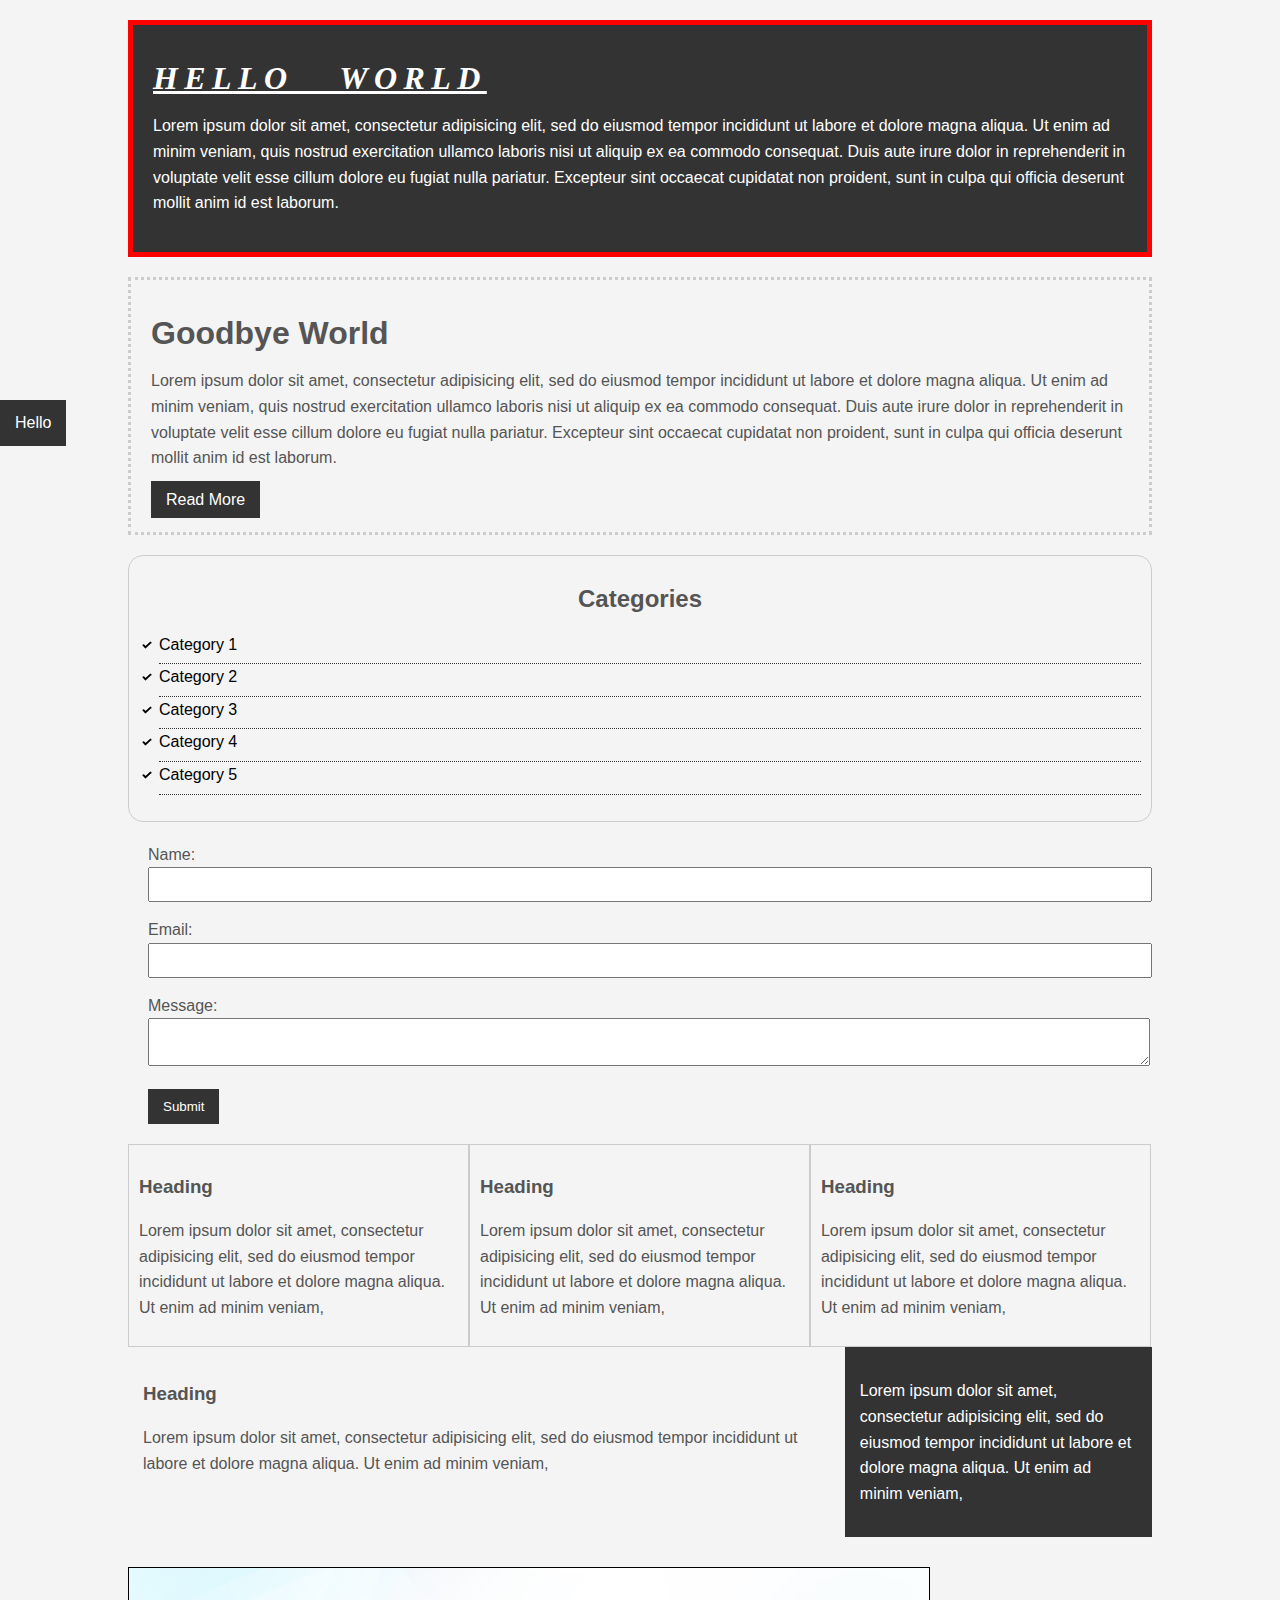
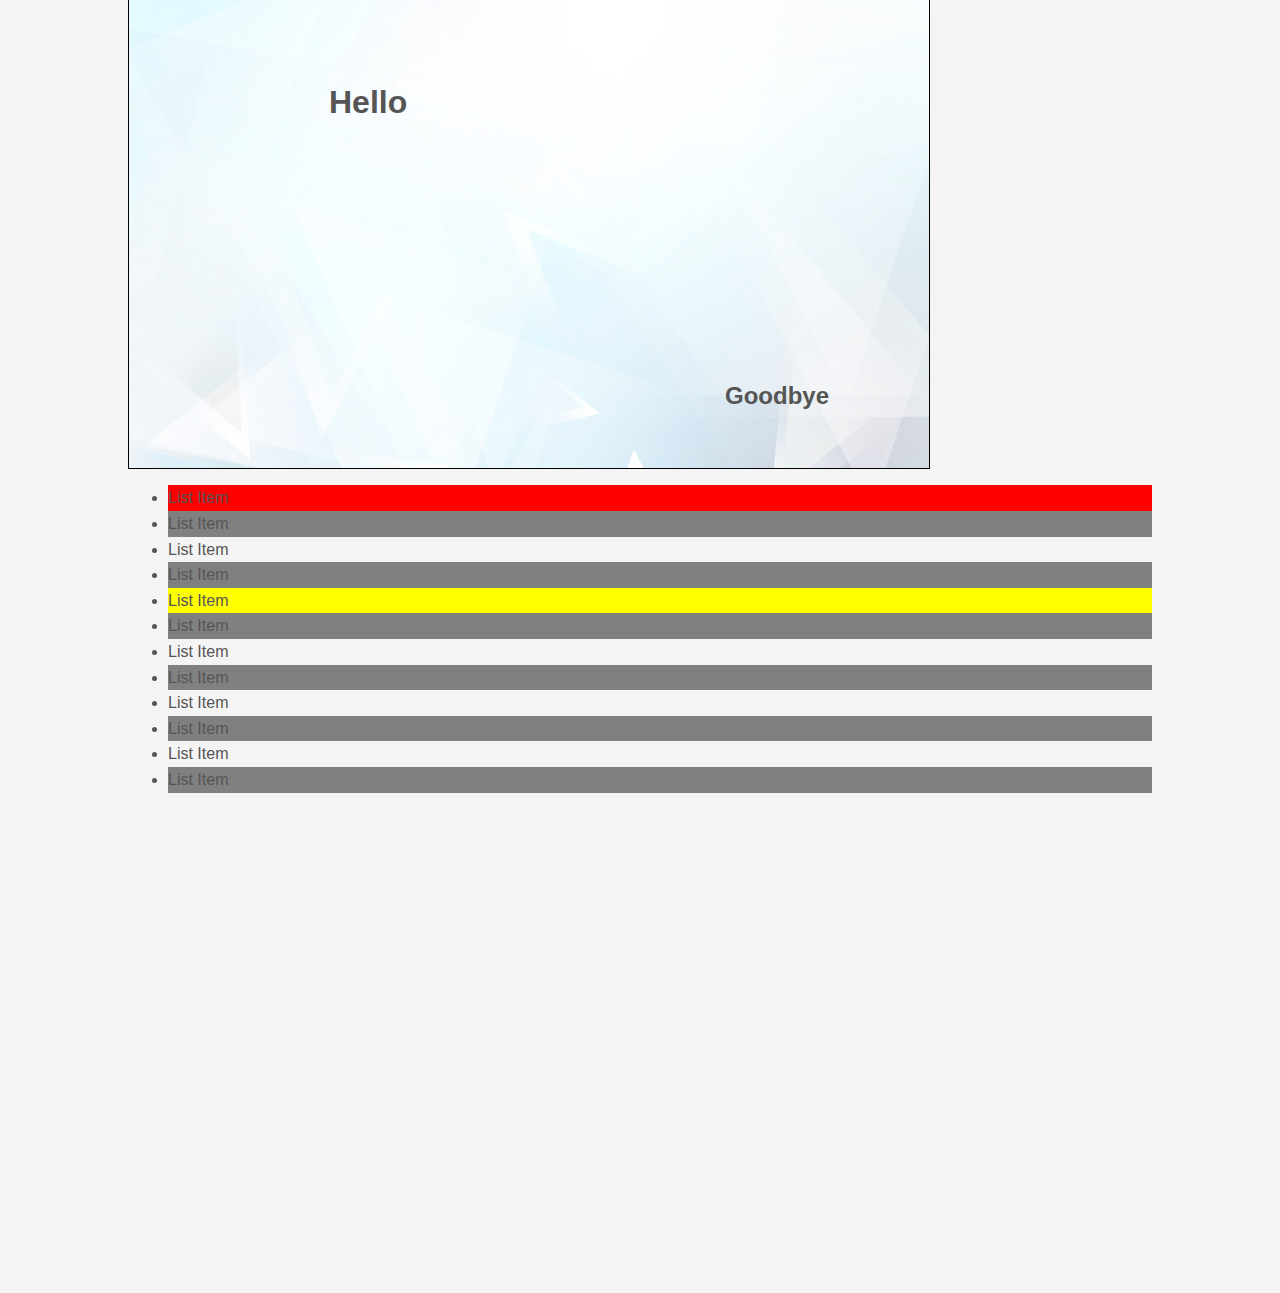
<file: Cheatsheet/Css Cheat Sheet/index.html>
<!DOCTYPE html>
<html>
<head>
	<title>CSS Cheat Sheet</title>
	<link rel="stylesheet" type="text/css" href="css/style.css">
</head>
<body>
	<div class="container">
		<div class="box-1">
			<h1>Hello World</h1>
			<p>Lorem ipsum dolor sit amet, consectetur adipisicing elit, sed do eiusmod
			tempor incididunt ut labore et dolore magna aliqua. Ut enim ad minim veniam,
			quis nostrud exercitation ullamco laboris nisi ut aliquip ex ea commodo
			consequat. Duis aute irure dolor in reprehenderit in voluptate velit esse
			cillum dolore eu fugiat nulla pariatur. Excepteur sint occaecat cupidatat non
			proident, sunt in culpa qui officia deserunt mollit anim id est laborum.</p>
		</div>

		<div class="box-2">
			<h1>Goodbye World</h1>
			<p>Lorem ipsum dolor sit amet, consectetur adipisicing elit, sed do eiusmod
			tempor incididunt ut labore et dolore magna aliqua. Ut enim ad minim veniam,
			quis nostrud exercitation ullamco laboris nisi ut aliquip ex ea commodo
			consequat. Duis aute irure dolor in reprehenderit in voluptate velit esse
			cillum dolore eu fugiat nulla pariatur. Excepteur sint occaecat cupidatat non
			proident, sunt in culpa qui officia deserunt mollit anim id est laborum.</p>
			<a class="button" href="">Read More</a>
		</div>

		<div class="categories">
			<h2>Categories</h2>
			<ul>
				<li><a href="#">Category 1</a></li>
				<li><a href="#">Category 2</a></li>
				<li><a href="#">Category 3</a></li>
				<li><a href="#">Category 4</a></li>
				<li><a href="test.html">Category 5</a></li>
			</ul>
		</div>

		<form class="my-form">
			<div class="form-group">
				<label>Name: </label>
				<input type="text" name="name">
			</div>
			<div class="form-group">
				<label>Email: </label>
				<input type="text" name="email">
			</div>
			<div class="form-group">
				<label>Message: </label>
				<textarea name="message"></textarea>
			</div>
			<input class="button" type="submit" value="Submit" name="">
		</form>

		<div class="block">
			<h3>Heading</h3>
			<p>Lorem ipsum dolor sit amet, consectetur adipisicing elit, sed do eiusmod
			tempor incididunt ut labore et dolore magna aliqua. Ut enim ad minim veniam,
			</p>
		</div>
		<div class="block">
			<h3>Heading</h3>
			<p>Lorem ipsum dolor sit amet, consectetur adipisicing elit, sed do eiusmod
			tempor incididunt ut labore et dolore magna aliqua. Ut enim ad minim veniam,
			</p>
		</div>
		<div class="block">
			<h3>Heading</h3>
			<p>Lorem ipsum dolor sit amet, consectetur adipisicing elit, sed do eiusmod
			tempor incididunt ut labore et dolore magna aliqua. Ut enim ad minim veniam,
			</p>
		</div>

		<div class="clr"></div>

		<div id="main-block">
			<h3>Heading</h3>
			<p>Lorem ipsum dolor sit amet, consectetur adipisicing elit, sed do eiusmod
			tempor incididunt ut labore et dolore magna aliqua. Ut enim ad minim veniam,
			</p>
		</div>

		<div id="sidebar">
			<p>Lorem ipsum dolor sit amet, consectetur adipisicing elit, sed do eiusmod
			tempor incididunt ut labore et dolore magna aliqua. Ut enim ad minim veniam,
			</p>
		</div>

		<div class="clr"></div>

		<div class="p-box">
			<h1>Hello</h1>
			<h2>Goodbye</h2>
		</div>

		<ul class="my-list">
			<li>List Item</li>
			<li>List Item</li>
			<li>List Item</li>
			<li>List Item</li>
			<li>List Item</li>
			<li>List Item</li>
			<li>List Item</li>
			<li>List Item</li>
			<li>List Item</li>
			<li>List Item</li>
			<li>List Item</li>
			<li>List Item</li>
		</ul>
	</div><!-- ./container -->

	<a class="fix-me button" href="">Hello</a>

	<div style="margin-top:500px;"></div>
</body>
</html>
</file>
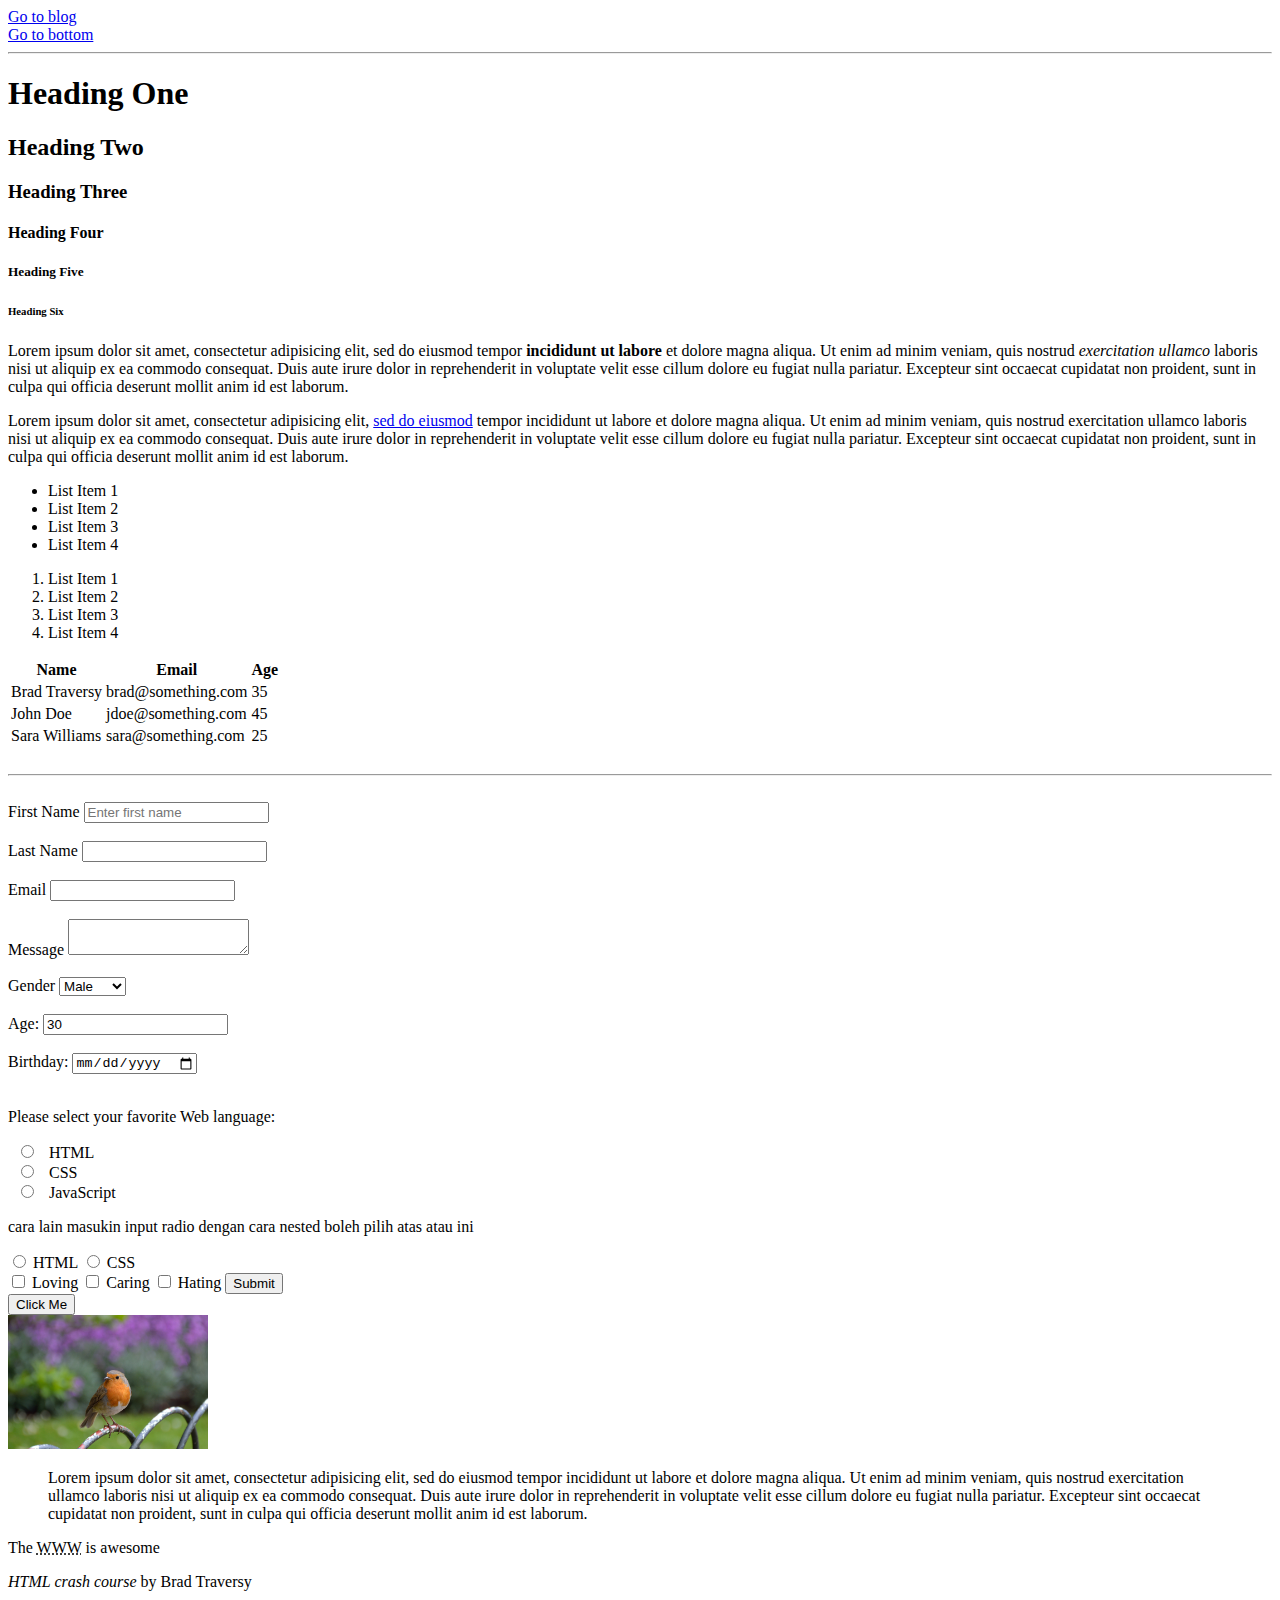
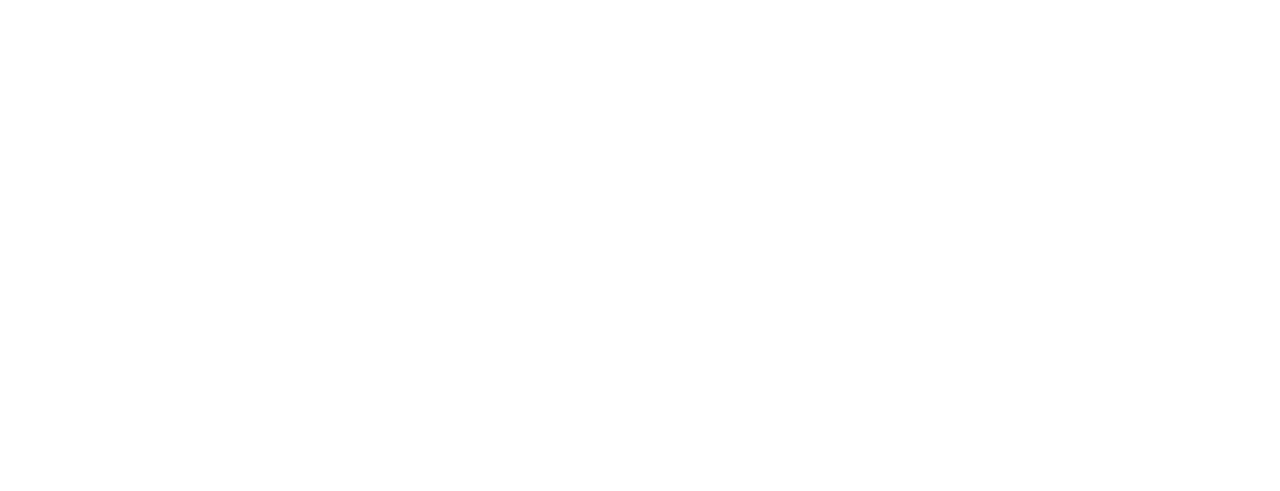
<file: Cheatsheet/Html Cheat Sheet/index.html>
<!DOCTYPE html>
<html>

<head>
	<title>HTML Cheat Sheet</title>
</head>

<body>
	<a href="blog.html" target="_blank">Go to blog</a>
	<!--_blank buka tab baru di browser-->
	<br>
	<a href=#bottom>Go to bottom</a>
	<!--harus dikasih id #bottom pada tag yang dituju-->
	<hr>
	<!-- Headings -->
	<h1>Heading One</h1>
	<h2>Heading Two</h2>
	<h3>Heading Three</h3>
	<h4>Heading Four</h4>
	<h5>Heading Five</h5>
	<h6>Heading Six</h6>

	<!-- Paragraph -->
	<p>
		Lorem ipsum dolor sit amet, consectetur adipisicing elit, sed do eiusmod
		tempor <strong>incididunt ut labore</strong> et dolore magna aliqua. Ut enim ad minim veniam,
		quis nostrud <em>exercitation ullamco</em> laboris nisi ut aliquip ex ea commodo
		consequat. Duis aute irure dolor in reprehenderit in voluptate velit esse
		cillum dolore eu fugiat nulla pariatur. Excepteur sint occaecat cupidatat non
		proident, sunt in culpa qui officia deserunt mollit anim id est laborum.
	</p>
	<p>
		Lorem ipsum dolor sit amet, consectetur adipisicing elit, <a href="http://google.com" target="_blank">sed do
			eiusmod</a>
		tempor incididunt ut labore et dolore magna aliqua. Ut enim ad minim veniam,
		quis nostrud exercitation ullamco laboris nisi ut aliquip ex ea commodo
		consequat. Duis aute irure dolor in reprehenderit in voluptate velit esse
		cillum dolore eu fugiat nulla pariatur. Excepteur sint occaecat cupidatat non
		proident, sunt in culpa qui officia deserunt mollit anim id est laborum.
	</p>

	<!-- Lists -->
	<ul>
		<li>List Item 1</li>
		<li>List Item 2</li>
		<li>List Item 3</li>
		<li>List Item 4</li>
	</ul>

	<ol>
		<li>List Item 1</li>
		<li>List Item 2</li>
		<li>List Item 3</li>
		<li>List Item 4</li>
	</ol>

	<!-- Table -->
	<table>
		<thead>
			<tr>
				<th>Name</th>
				<th>Email</th>
				<th>Age</th>
			</tr>
		</thead>
		<tbody>
			<tr>
				<td>Brad Traversy</td>
				<td>brad@something.com</td>
				<td>35</td>
			</tr>
			<tr>
				<td>John Doe</td>
				<td>jdoe@something.com</td>
				<td>45</td>
			</tr>
			<tr>
				<td>Sara Williams</td>
				<td>sara@something.com</td>
				<td>25</td>
			</tr>
		</tbody>
	</table>

	<br>
	<hr>
	<br>

	<!-- Forms -->
	<form action="process.php" method="POST">
		<div>
			<label>First Name</label>
			<input type="text" name="firstName" required placeholder="Enter first name">
		</div>
		<br>
		<div>
			<label>Last Name</label>
			<input type="text" name="lastName">
		</div>
		<br>
		<div>
			<label>Email</label>
			<input type="email" name="email" required>
		</div>
		<br>
		<div>
			<label>Message</label>
			<textarea name="message"></textarea>
		</div>
		<br>
		<div>
			<label>Gender</label>
			<select name="gender">
				<option value="male">Male</option>
				<option value="female">Female</option>
				<option value="other">Other</option>
			</select>
		</div>
		<br>
		<div>
			<label>Age:</label>
			<input type="number" name="age" value="30">
		</div>
		<br>
		<div>
			<label>Birthday:</label>
			<input type="date" name="birthday" required>
		</div>
		<br>
		<p>Please select your favorite Web language:</p>
		  <input type="radio" id="html" name="fav_language" value="HTML">
		  <label for="html">HTML</label><br>
		  <input type="radio" id="css" name="fav_language" value="CSS">
		  <label for="css">CSS</label><br>
		  <input type="radio" id="javascript" name="fav_language" value="JavaScript">
		  <label for="javascript">JavaScript</label>
		<br>
		<p>cara lain masukin input radio dengan cara nested boleh pilih atas atau ini</p>
		<label for="html">
			<input type="radio" id="html" name="fav_language" value="HTML">
			HTML
		</label>
		<label for="css">
			<input type="radio" id="css" name="fav_language" value="CSS">
			CSS
		</label>
		<br>
		<!--Checkbox-->
		<label for="loving">
			<input id="loving" value="loving" type="checkbox" name="personality">
			Loving
		</label>
		<label for="Caring">
			<input id="Caring" value="caring" type="checkbox" name="personality">
			Caring
		</label>
		<label for="Hating">
			<input id="Hating" value="hating" type="checkbox" name="personality">
			Hating
		</label>
		<input type="submit" name="submit" value="Submit">
	</form>

	<!-- Button -->
	<button>Click Me</button>

	<br>

	<!-- Image -->
	<a href="images/sample.jpg">
		<img src="images/sample.jpg" alt="My Sample Image" width="200">
	</a>

	<!-- Quotations -->
	<blockquote cite="http://traversymedia.com">
		Lorem ipsum dolor sit amet, consectetur adipisicing elit, sed do eiusmod
		tempor incididunt ut labore et dolore magna aliqua. Ut enim ad minim veniam,
		quis nostrud exercitation ullamco laboris nisi ut aliquip ex ea commodo
		consequat. Duis aute irure dolor in reprehenderit in voluptate velit esse
		cillum dolore eu fugiat nulla pariatur. Excepteur sint occaecat cupidatat non
		proident, sunt in culpa qui officia deserunt mollit anim id est laborum.
	</blockquote>

	<p>The <abbr title="World Wide Web">WWW</abbr> is awesome</p>

	<p id="bottom"><cite>HTML crash course</cite> by Brad Traversy</p>

	<div style="margin-top:500px"></div>
</body>

</html>
</file>
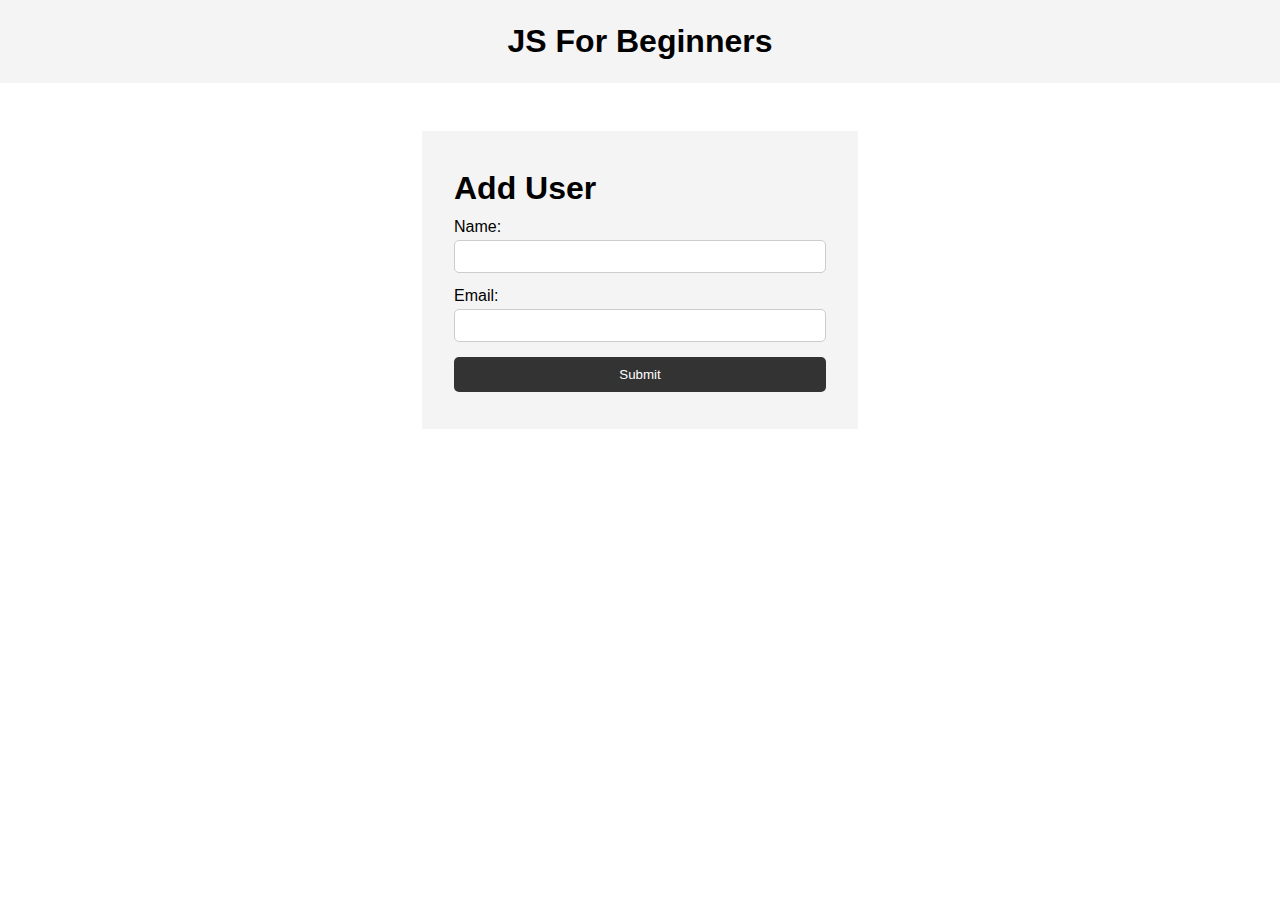
<file: Cheatsheet/JS Cheatsheet/index.html>
<!DOCTYPE html>
<html lang="en">
  <head>
    <meta charset="UTF-8" />
    <meta name="viewport" content="width=device-width, initial-scale=1.0" />
    <meta http-equiv="X-UA-Compatible" content="ie=edge" />
    <title>JS For Beginners</title>
    <link rel="stylesheet" href="style.css">
  </head>
  <body>
    <header>
      <h1>JS For Beginners</h1>
    </header>

    <section class="container">
      <form id="my-form">
        <h1>Add User</h1>
        <div class="msg"></div>
        <div>
          <label for="name">Name:</label>
          <input type="text" id="name">
        </div>
        <div>
          <label for="email">Email:</label>
          <input type="text" id="email">
        </div>
        <input class="btn" type="submit" value="Submit">
      </form>

      <ul id="users"></ul>

      <!-- <ul class="items">
        <li class="item">Item 1</li>
        <li class="item">Item 2</li>
        <li class="item">Item 3</li>
      </ul> -->
    </section>
    

    <script src="main.js"></script>
  </body>
</html>
</file>
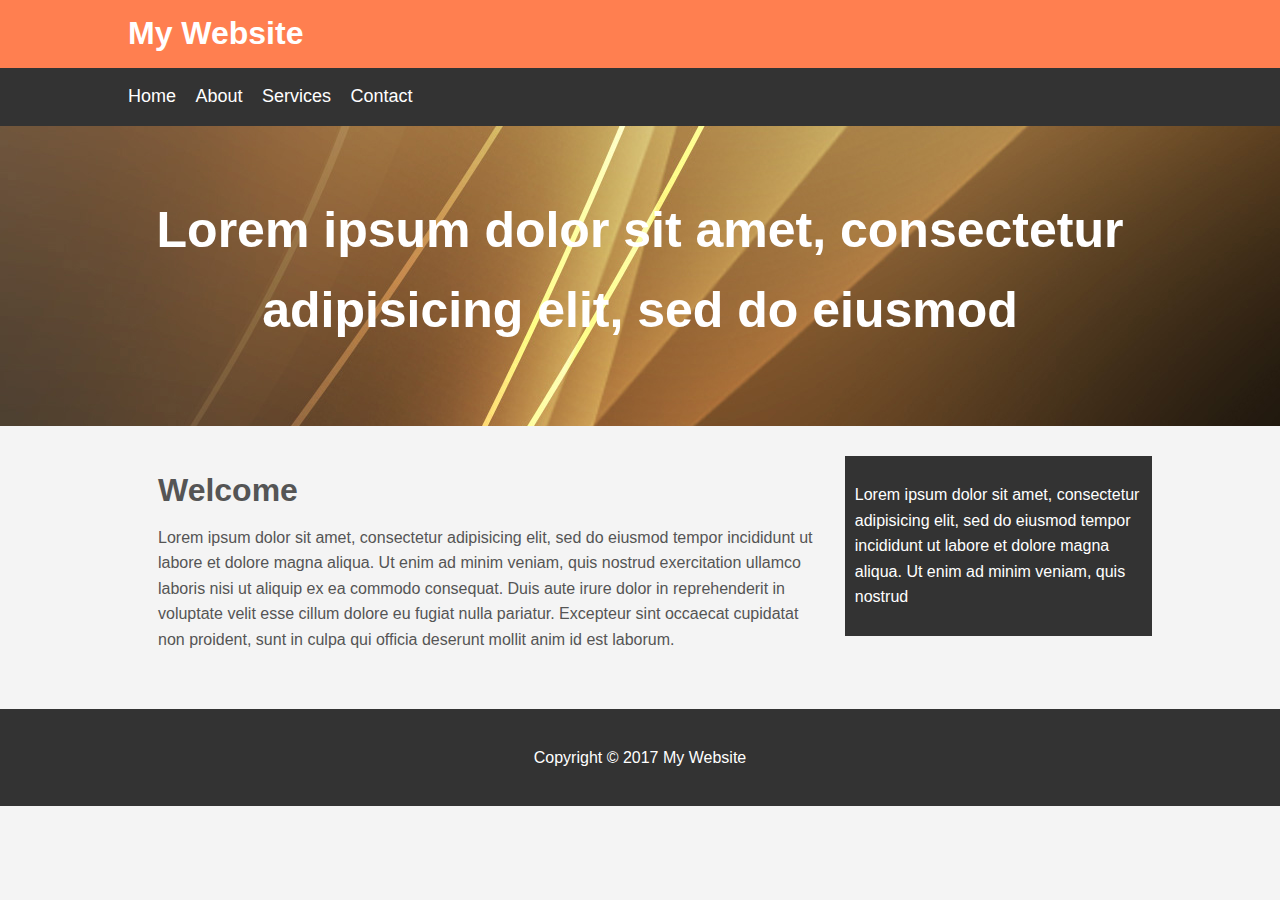
<file: Cheatsheet/Traversy Sample web CSS/index.html>
<!DOCTYPE html>
<html>
<head>
	<title>My Website</title>
	<link rel="stylesheet" type="text/css" href="css/style.css">
</head>
<body>
	<header id="main-header">
		<div class="container">
			<h1>My Website</h1>
		</div>
	</header>

	<nav id="navbar">
		<div class="container">
			<ul>
				<li><a href="#">Home</a></li>
				<li><a href="#">About</a></li>
				<li><a href="#">Services</a></li>
				<li><a href="#">Contact</a></li>
			</ul>
		</div>
	</nav>

	<section id="showcase">
		<div class="container">
			<h1>Lorem ipsum dolor sit amet, consectetur adipisicing elit, sed do eiusmod
			</h1>
		</div>
	</section>

	<div class="container">
		<section id="main">
			<h1>Welcome</h1>
			<p>Lorem ipsum dolor sit amet, consectetur adipisicing elit, sed do eiusmod
			tempor incididunt ut labore et dolore magna aliqua. Ut enim ad minim veniam,
			quis nostrud exercitation ullamco laboris nisi ut aliquip ex ea commodo
			consequat. Duis aute irure dolor in reprehenderit in voluptate velit esse
			cillum dolore eu fugiat nulla pariatur. Excepteur sint occaecat cupidatat non
			proident, sunt in culpa qui officia deserunt mollit anim id est laborum.</p>
		</section>
		<aside id="sidebar">
			<p>Lorem ipsum dolor sit amet, consectetur adipisicing elit, sed do eiusmod
			tempor incididunt ut labore et dolore magna aliqua. Ut enim ad minim veniam,
			quis nostrud </p>
		</aside>
	</div>

	<footer id="main-footer">
		<p>Copyright &copy; 2017 My Website</p>
	</footer>
</body>
</html>
</file>
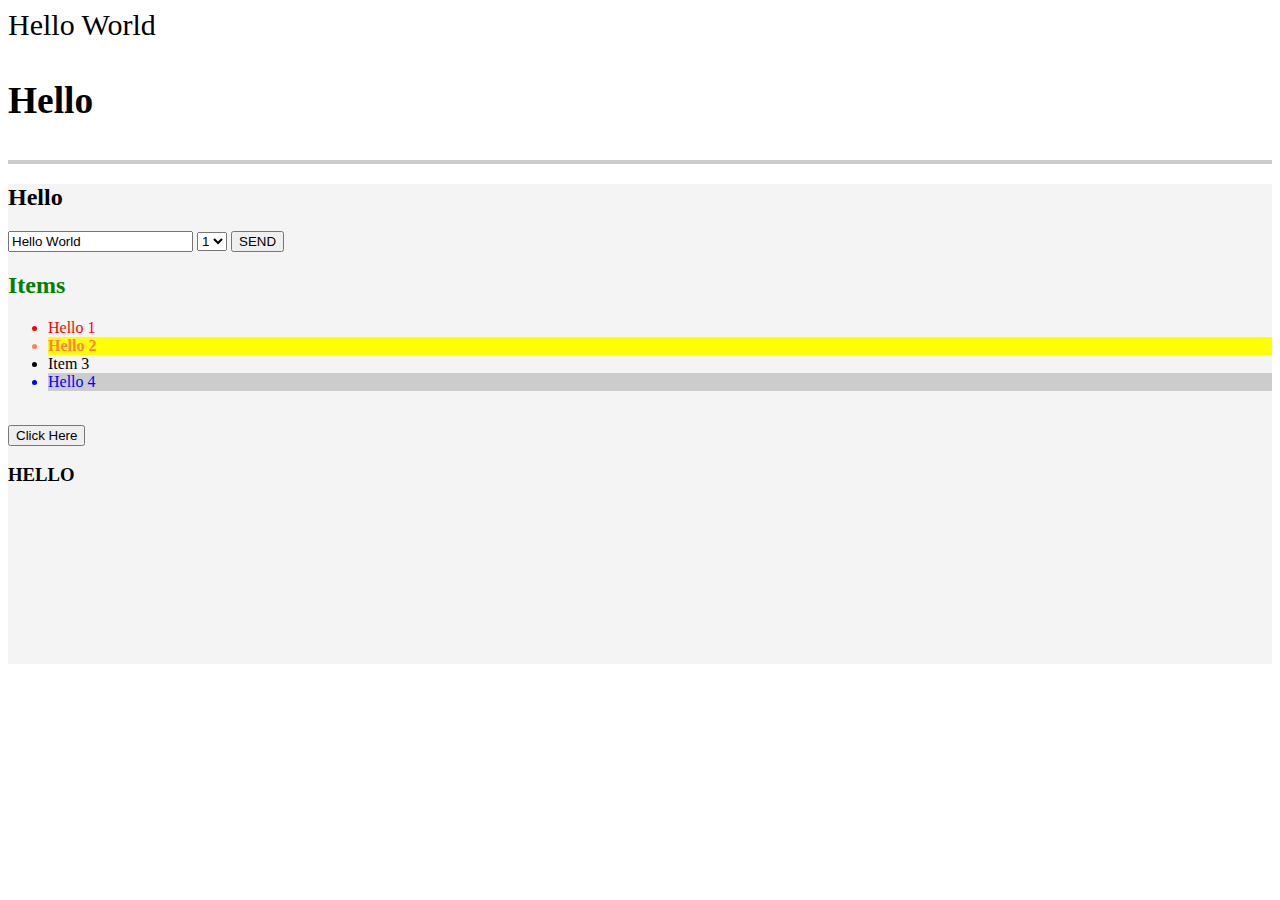
<file: Cheatsheet/JS Cheatsheet/domcrashcourse/index.html>
<!DOCTYPE html>
<html lang="en">
<head>
  <meta charset="UTF-8">
  <meta name="viewport" content="width=device-width, initial-scale=1.0">
  <meta http-equiv="X-UA-Compatible" content="ie=edge">
  <link rel="stylesheet" href="https://maxcdn.bootstrapcdn.com/bootstrap/4.0.0-beta/css/bootstrap.min.css" integrity="sha384-/Y6pD6FV/Vv2HJnA6t+vslU6fwYXjCFtcEpHbNJ0lyAFsXTsjBbfaDjzALeQsN6M" crossorigin="anonymous">
  <title>Item Lister</title>
</head>
<body>
  <header id="main-header" class="bg-success text-white p-4 mb-3">
    <div class="container">
      <h1 id="header-title">Item Lister <span style="display:none">123</span></h1>
    </div>
  </header>
  <div class="container">
   <div id="main" class="card card-body">
    <h2 class="title">Add Items</h2>
    <form class="form-inline mb-3">
      <input type="text" class="form-control mr-2">
      <select class="form-control mr-2">
        <option value="1">1</option>
        <option value="2">2</option>
        <option value="3">3</option>
      </select>
      <input type="submit" class="btn btn-dark" value="Submit">
    </form>
    <h2 class="title">Items</h2>
    <ul id="items" class="list-group">
      <li class="list-group-item">Item 1</li>
      <li class="list-group-item">Item 2</li>
      <li class="list-group-item">Item 3</li>
      <li class="list-group-item">Item 4</li>
    </ul>
    <div id="output"></div>
    <br>
    <button class="btn btn-dark btn-block" id="button">Click Here</button>
    <br>
    <div id="box" style="width:400px;height:200px;background:#f4f4f4"><h3>HELLO</h3></div>
   </div>
  </div>

  <script src="dom.js"></script>
</body>
</html>
</file>
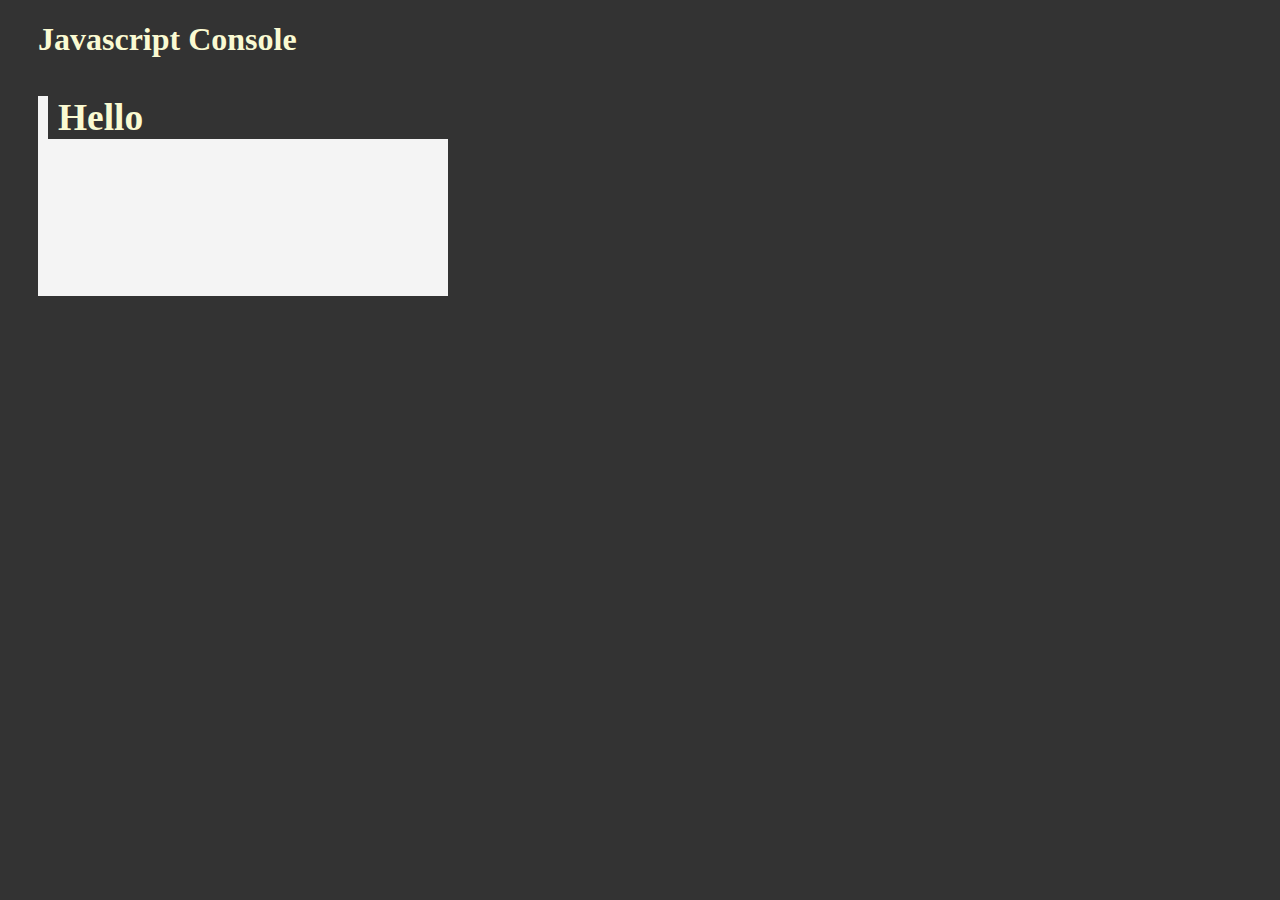
<file: test.html>
<!DOCTYPE html>
<html lang="en">

<head>
    <link rel="stylesheet" type="text/css" href="style.css">
    <title>Document</title>
</head>

<body>
    <div id="output"></div>
    </div>
    <H1>Javascript Console
        <div id="box" style="width:400px;height:200px; background :#f4f4f4">
            <h3>Hello</h3>
    </H1>
    <script src="JS_test.js"></script>
</body>

</html>
</file>
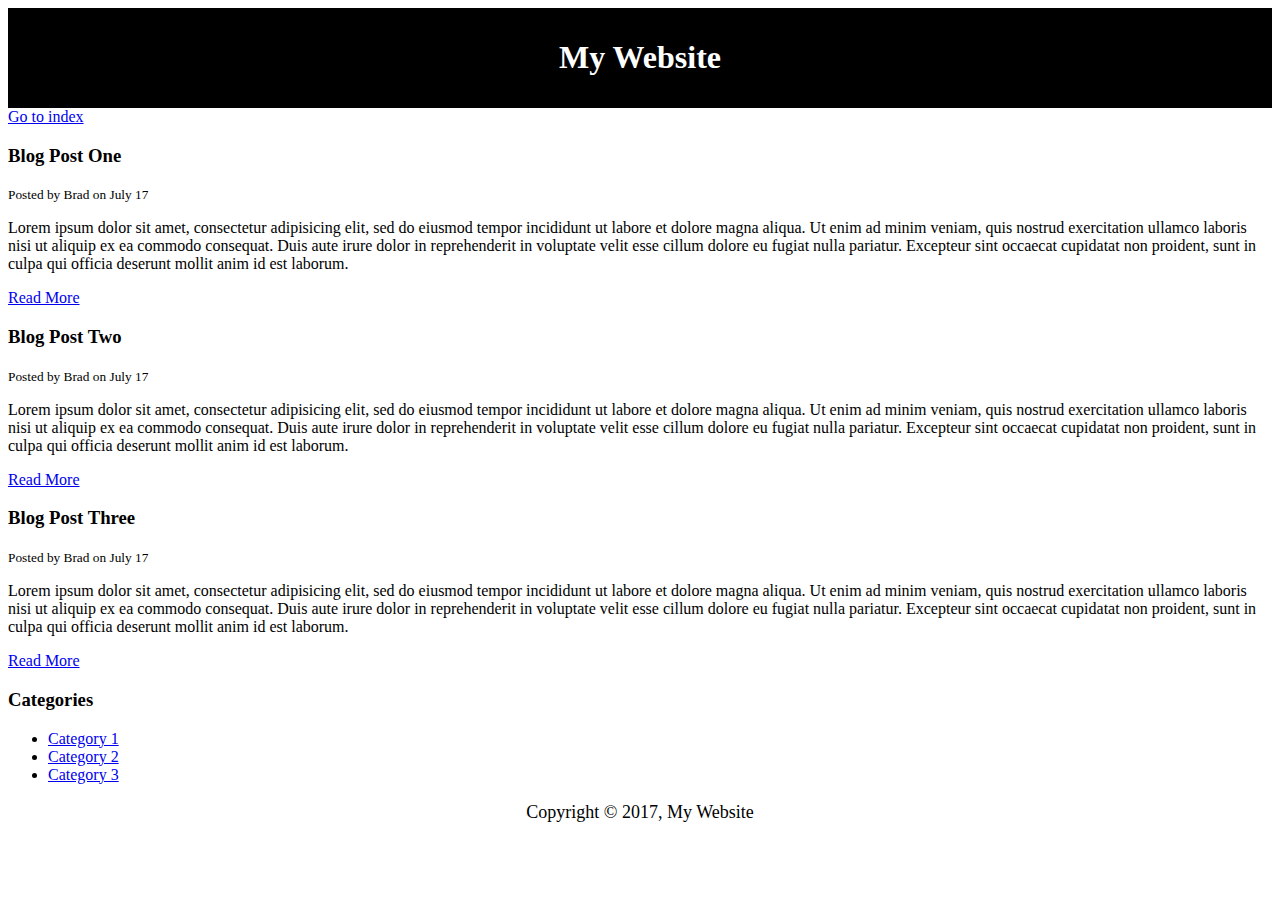
<file: Cheatsheet/Html Cheat Sheet/blog.html>
<!DOCTYPE html>
<html>
<head>
	<title>My Blog</title>
	<meta name="description" content="Awesome blog by Traversy Media">
	<meta name="keywords" content="web design blog, web dev blog, traversy media">
	<style type="text/css">
		#main-header{
			text-align:center;
			background-color:black;
			color:white;
			padding:10px;
		}

		#main-footer{
			text-align: center;
			font-size:18px;
		}
	</style>
</head>
<body>
	<header id="main-header">
		<h1>My Website</h1>
	</header>

	<a href="index.html">Go to index</a>

	<section>
		<article class="post">
			<h3>Blog Post One</h3>
			<small>Posted by Brad on July 17</small>
			<p>Lorem ipsum dolor sit amet, consectetur adipisicing elit, sed do eiusmod
			tempor incididunt ut labore et dolore magna aliqua. Ut enim ad minim veniam,
			quis nostrud exercitation ullamco laboris nisi ut aliquip ex ea commodo
			consequat. Duis aute irure dolor in reprehenderit in voluptate velit esse
			cillum dolore eu fugiat nulla pariatur. Excepteur sint occaecat cupidatat non
			proident, sunt in culpa qui officia deserunt mollit anim id est laborum.</p>
			<a href="post.html">Read More</a>
		</article>

		<article class="post">
			<h3>Blog Post Two</h3>
			<small>Posted by Brad on July 17</small>
			<p>Lorem ipsum dolor sit amet, consectetur adipisicing elit, sed do eiusmod
			tempor incididunt ut labore et dolore magna aliqua. Ut enim ad minim veniam,
			quis nostrud exercitation ullamco laboris nisi ut aliquip ex ea commodo
			consequat. Duis aute irure dolor in reprehenderit in voluptate velit esse
			cillum dolore eu fugiat nulla pariatur. Excepteur sint occaecat cupidatat non
			proident, sunt in culpa qui officia deserunt mollit anim id est laborum.</p>
			<a href="post.html">Read More</a>
		</article>

		<article class="post">
			<h3>Blog Post Three</h3>
			<small>Posted by Brad on July 17</small>
			<p>Lorem ipsum dolor sit amet, consectetur adipisicing elit, sed do eiusmod
			tempor incididunt ut labore et dolore magna aliqua. Ut enim ad minim veniam,
			quis nostrud exercitation ullamco laboris nisi ut aliquip ex ea commodo
			consequat. Duis aute irure dolor in reprehenderit in voluptate velit esse
			cillum dolore eu fugiat nulla pariatur. Excepteur sint occaecat cupidatat non
			proident, sunt in culpa qui officia deserunt mollit anim id est laborum.</p>
			<a href="post.html">Read More</a>
		</article>
	</section>

	<aside>
		<h3>Categories</h3>
		<nav>
			<ul>
				<li><a href="#">Category 1</a></li>
				<li><a href="#">Category 2</a></li>
				<li><a href="#">Category 3</a></li>
			</ul>
		</nav>
	</aside>

	<footer id="main-footer">
		<p>Copyright &copy; 2017, My Website</p>
	</footer>
</body>
</html>
</file>
<file: Cheatsheet/Css Cheat Sheet/css/style.css>
/*
*{
	margin:0;
	padding:0;
}
*/

body{
	background-color:#f4f4f4;
	color:#555555;

	font-family: Arial, Helvetica, sans-serif;
	font-size:16px;
	font-weight:normal;
	/* Same as above */
	font: normal 16px Arial, Helvetica, sans-serif;

	line-height:1.6em;
	margin:0;
}

a{
	text-decoration: none;
	color:#000;
}

a:hover{
	color:red;
}

a:active{
	color:green;
}

a:visited{
	
}

.container{
	width:80%;
	margin:auto;
}

.button{
	background-color:#333;
	color:#fff;
	padding:10px 15px;
	border:none;
}

.button:hover{
	background:red;
	color:#fff;
}

.clr{
	clear:both;
}

.box-1{
	background-color:#333;
	color:#fff;

	border-right:5px red solid;
	border-left:5px red solid;
	border-top:5px red solid;
	border-bottom:5px red solid;
	border-width:3px;
	border-bottom-width:10px;
	border-top-style:dotted;

	border: 5px red solid;

	padding-top:20px;
	padding-bottom:20px;
	padding-right:20px;
	padding-left:20px;

	/* Same as above */
	padding:20px;

	margin-top:20px;
	margin:20px 0;
}

.box-1 h1{
	font-family:Tahoma;
	font-weight:800;
	font-style:italic;
	text-decoration:underline;
	text-transform:uppercase;
	letter-spacing: 0.2em;
	word-spacing: 1em;
}

.box-2{
	border:3px dotted #ccc;
	padding:20px;
	margin:20px 0;
}

.categories{
	border:1px #ccc solid;
	padding:10px;
	border-radius:15px;
}

.categories h2{
	text-align:center;
}

.categories ul{
	padding:0;
	padding-left:20px;
	list-style:square;
	list-style:none;
}

.categories li{
	padding-bottom:6px;
	border-bottom:dotted 1px #333;
	list-style-image: url('../images/check.png');
}

.my-form{
	padding:20px;
}

.my-form .form-group{
	padding-bottom:15px;
}

.my-form label{
	display:block;
}

.my-form input[type="text"], .my-form textarea{
	padding:8px;
	width:100%;
}

.block{
	float:left;
	width:33.3%;
	border:1px solid #ccc;
	padding:10px;
	box-sizing:border-box;
}

#main-block{
	float:left;
	width:70%;
	padding:15px;
	box-sizing: border-box;
}

#sidebar{
	float:right;
	width:30%;
	background-color:#333;
	color:#fff;
	padding:15px;
	box-sizing: border-box;
}

.p-box{
	width:800px;
	height:500px;
	border:1px solid #000;
	margin-top:30px;
	position:relative;
	background-image:url('../images/bgimage.jpg');
	background-repeat: no-repeat;
	background-position:100px 200px;
	background-position:center top;
}

.p-box h1{
	position:absolute;
	top:100px;
	left:200px;
}

.p-box h2{
	position:absolute;
	bottom:40px;
	right:100px;
}

.fix-me{
	position:fixed;
	top:400px;
}

.my-list li:first-child{
	background: red;
}

.my-list li:last-child{
	background: blue;
}

.my-list li:nth-child(5){
	background: yellow;
}

.my-list li:nth-child(even){
	background: grey;
}
</file>
<file: Cheatsheet/JS Cheatsheet/style.css>
* {
  margin: 0;
  padding: 0;
  box-sizing: border-box;
}

body {
  font-family: Arial, Helvetica, sans-serif;
  line-height: 1.6;
}

ul {
  list-style: none;
}

ul li {
  padding: 5px;
  background: #f4f4f4;
  margin: 5px 0;
}

header {
  background: #f4f4f4;
  padding: 1rem;
  text-align: center;
}

.container {
  margin: auto;
  width: 500px;
  overflow: auto;
  padding: 3rem 2rem;
}

#my-form {
  padding: 2rem;
  background: #f4f4f4;
}

#my-form label {
  display: block;
}

#my-form input[type='text'] {
  width: 100%;
  padding: 8px;
  margin-bottom: 10px;
  border-radius: 5px;
  border: 1px solid #ccc;
}

.btn {
  display: block;
  width: 100%;
  padding: 10px 15px;
  border: 0;
  background: #333;
  color: #fff;
  border-radius: 5px;
  margin: 5px 0;
}

.btn:hover {
  background: #444;
}

.bg-dark {
  background: #333;
  color: #fff;
}

.error {
  background: orangered;
  color: #fff;
  padding: 5px;
  margin: 5px;
}
</file>
<file: Cheatsheet/Traversy Sample web CSS/css/style.css>
body{
	background-color:#f4f4f4;
	color:#555;
	font-family:Arial, Helvetica, sans-serif;
	font-size:16px;
	line-height:1.6em;
	margin:0;
}

.container{
	width:80%;
	margin:auto;
	overflow:hidden;
}

#main-header{
	background-color:coral;
	color:#fff;
}

#navbar{
	background-color:#333;
	color:#fff;
}

#navbar ul{
	padding:0;
	list-style: none;
}

#navbar li{
	display:inline;
}

#navbar a{
	color:#fff;
	text-decoration: none;
	font-size:18px;
	padding-right:15px;
}

#showcase{
	background-image:url('../images/showcase.jpg');
	background-position:center right;
	min-height:300px;
	margin-bottom:30px;
	text-align: center;
}

#showcase h1{
	color:#fff;
	font-size:50px;
	line-height: 1.6em;
	padding-top:30px;
}

#main{
	float:left;
	width:70%;
	padding:0 30px;
	box-sizing: border-box;
}

#sidebar{
	float:right;
	width:30%;
	background: #333;
	color:#fff;
	padding:10px;
	box-sizing: border-box;
}

#main-footer{
	background: #333;
	color:#fff;
	text-align: center;
	padding:20px;
	margin-top:40px;
}

@media(max-width:600px){
	#main{
		width:100%;
		float:none;
	}

	#sidebar{
		width:100%;
		float:none;
	}
}
</file>
<file: style.css>
*{
    background-color: #333;
    color: lightgoldenrodyellow;
    padding-left: 10px;
}
h1{
    
}
</file>
